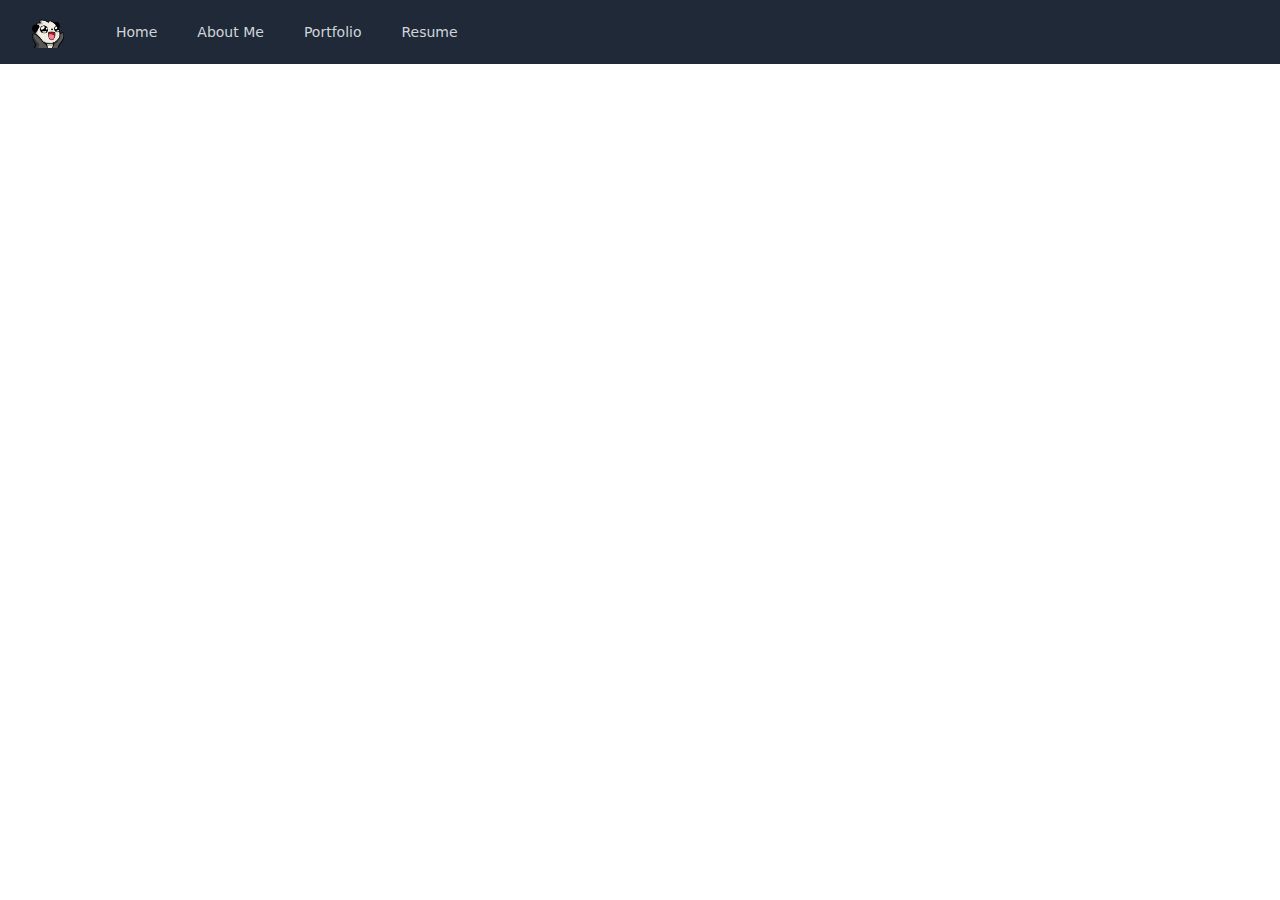
<file: index.html>
<!DOCTYPE html>
<html lang="en">
  <head>
    <meta charset="UTF-8">
    <link rel="icon" href="/favicon.ico">
    <meta name="viewport" content="width=device-width, initial-scale=1.0">
    <title>Lana Maller</title>
    <script type="module" crossorigin src="/assets/index-4eaa6e2d.js"></script>
    <link rel="stylesheet" href="/assets/index-a2afa641.css">
  </head>
  <body>
    <div id="app"></div>
    
  </body>
</html>
</file>
<file: assets/index-a2afa641.css>
*,:before,:after{box-sizing:border-box;border-width:0;border-style:solid;border-color:#e5e7eb}:before,:after{--tw-content: ""}html{line-height:1.5;-webkit-text-size-adjust:100%;-moz-tab-size:4;-o-tab-size:4;tab-size:4;font-family:ui-sans-serif,system-ui,-apple-system,BlinkMacSystemFont,Segoe UI,Roboto,Helvetica Neue,Arial,Noto Sans,sans-serif,"Apple Color Emoji","Segoe UI Emoji",Segoe UI Symbol,"Noto Color Emoji";font-feature-settings:normal;font-variation-settings:normal}body{margin:0;line-height:inherit}hr{height:0;color:inherit;border-top-width:1px}abbr:where([title]){-webkit-text-decoration:underline dotted;text-decoration:underline dotted}h1,h2,h3,h4,h5,h6{font-size:inherit;font-weight:inherit}a{color:inherit;text-decoration:inherit}b,strong{font-weight:bolder}code,kbd,samp,pre{font-family:ui-monospace,SFMono-Regular,Menlo,Monaco,Consolas,Liberation Mono,Courier New,monospace;font-size:1em}small{font-size:80%}sub,sup{font-size:75%;line-height:0;position:relative;vertical-align:baseline}sub{bottom:-.25em}sup{top:-.5em}table{text-indent:0;border-color:inherit;border-collapse:collapse}button,input,optgroup,select,textarea{font-family:inherit;font-feature-settings:inherit;font-variation-settings:inherit;font-size:100%;font-weight:inherit;line-height:inherit;color:inherit;margin:0;padding:0}button,select{text-transform:none}button,[type=button],[type=reset],[type=submit]{-webkit-appearance:button;background-color:transparent;background-image:none}:-moz-focusring{outline:auto}:-moz-ui-invalid{box-shadow:none}progress{vertical-align:baseline}::-webkit-inner-spin-button,::-webkit-outer-spin-button{height:auto}[type=search]{-webkit-appearance:textfield;outline-offset:-2px}::-webkit-search-decoration{-webkit-appearance:none}::-webkit-file-upload-button{-webkit-appearance:button;font:inherit}summary{display:list-item}blockquote,dl,dd,h1,h2,h3,h4,h5,h6,hr,figure,p,pre{margin:0}fieldset{margin:0;padding:0}legend{padding:0}ol,ul,menu{list-style:none;margin:0;padding:0}dialog{padding:0}textarea{resize:vertical}input::-moz-placeholder,textarea::-moz-placeholder{opacity:1;color:#9ca3af}input::placeholder,textarea::placeholder{opacity:1;color:#9ca3af}button,[role=button]{cursor:pointer}:disabled{cursor:default}img,svg,video,canvas,audio,iframe,embed,object{display:block;vertical-align:middle}img,video{max-width:100%;height:auto}[hidden]{display:none}*,:before,:after{--tw-border-spacing-x: 0;--tw-border-spacing-y: 0;--tw-translate-x: 0;--tw-translate-y: 0;--tw-rotate: 0;--tw-skew-x: 0;--tw-skew-y: 0;--tw-scale-x: 1;--tw-scale-y: 1;--tw-pan-x: ;--tw-pan-y: ;--tw-pinch-zoom: ;--tw-scroll-snap-strictness: proximity;--tw-gradient-from-position: ;--tw-gradient-via-position: ;--tw-gradient-to-position: ;--tw-ordinal: ;--tw-slashed-zero: ;--tw-numeric-figure: ;--tw-numeric-spacing: ;--tw-numeric-fraction: ;--tw-ring-inset: ;--tw-ring-offset-width: 0px;--tw-ring-offset-color: #fff;--tw-ring-color: rgb(59 130 246 / .5);--tw-ring-offset-shadow: 0 0 #0000;--tw-ring-shadow: 0 0 #0000;--tw-shadow: 0 0 #0000;--tw-shadow-colored: 0 0 #0000;--tw-blur: ;--tw-brightness: ;--tw-contrast: ;--tw-grayscale: ;--tw-hue-rotate: ;--tw-invert: ;--tw-saturate: ;--tw-sepia: ;--tw-drop-shadow: ;--tw-backdrop-blur: ;--tw-backdrop-brightness: ;--tw-backdrop-contrast: ;--tw-backdrop-grayscale: ;--tw-backdrop-hue-rotate: ;--tw-backdrop-invert: ;--tw-backdrop-opacity: ;--tw-backdrop-saturate: ;--tw-backdrop-sepia: }::backdrop{--tw-border-spacing-x: 0;--tw-border-spacing-y: 0;--tw-translate-x: 0;--tw-translate-y: 0;--tw-rotate: 0;--tw-skew-x: 0;--tw-skew-y: 0;--tw-scale-x: 1;--tw-scale-y: 1;--tw-pan-x: ;--tw-pan-y: ;--tw-pinch-zoom: ;--tw-scroll-snap-strictness: proximity;--tw-gradient-from-position: ;--tw-gradient-via-position: ;--tw-gradient-to-position: ;--tw-ordinal: ;--tw-slashed-zero: ;--tw-numeric-figure: ;--tw-numeric-spacing: ;--tw-numeric-fraction: ;--tw-ring-inset: ;--tw-ring-offset-width: 0px;--tw-ring-offset-color: #fff;--tw-ring-color: rgb(59 130 246 / .5);--tw-ring-offset-shadow: 0 0 #0000;--tw-ring-shadow: 0 0 #0000;--tw-shadow: 0 0 #0000;--tw-shadow-colored: 0 0 #0000;--tw-blur: ;--tw-brightness: ;--tw-contrast: ;--tw-grayscale: ;--tw-hue-rotate: ;--tw-invert: ;--tw-saturate: ;--tw-sepia: ;--tw-drop-shadow: ;--tw-backdrop-blur: ;--tw-backdrop-brightness: ;--tw-backdrop-contrast: ;--tw-backdrop-grayscale: ;--tw-backdrop-hue-rotate: ;--tw-backdrop-invert: ;--tw-backdrop-opacity: ;--tw-backdrop-saturate: ;--tw-backdrop-sepia: }.container{width:100%}@media (min-width: 640px){.container{max-width:640px}}@media (min-width: 768px){.container{max-width:768px}}@media (min-width: 1024px){.container{max-width:1024px}}@media (min-width: 1280px){.container{max-width:1280px}}@media (min-width: 1536px){.container{max-width:1536px}}.sr-only{position:absolute;width:1px;height:1px;padding:0;margin:-1px;overflow:hidden;clip:rect(0,0,0,0);white-space:nowrap;border-width:0}.absolute{position:absolute}.relative{position:relative}.-inset-0{top:-0px;right:-0px;bottom:-0px;left:-0px}.-inset-0\.5{top:-.125rem;right:-.125rem;bottom:-.125rem;left:-.125rem}.inset-0{top:0;right:0;bottom:0;left:0}.-top-52{top:-13rem}.bottom-0{bottom:0}.bottom-24{bottom:6rem}.bottom-40{bottom:10rem}.left-1\/2{left:50%}.left-\[max\(50\%\,25rem\)\]{left:max(50%,25rem)}.right-0{right:0}.right-44{right:11rem}.right-72{right:18rem}.top-0{top:0}.top-52{top:13rem}.isolate{isolation:isolate}.-z-10{z-index:-10}.z-10{z-index:10}.float-left{float:left}.m-10{margin:2.5rem}.m-auto{margin:auto}.mx-auto{margin-left:auto;margin-right:auto}.-ml-0{margin-left:-0px}.-ml-0\.5{margin-left:-.125rem}.-ml-12{margin-left:-3rem}.-mr-1{margin-right:-.25rem}.-mr-2{margin-right:-.5rem}.-mt-12{margin-top:-3rem}.mb-10{margin-bottom:2.5rem}.mb-12{margin-bottom:3rem}.mb-14{margin-bottom:3.5rem}.mb-2{margin-bottom:.5rem}.mb-20{margin-bottom:5rem}.mb-3{margin-bottom:.75rem}.mb-32{margin-bottom:8rem}.mb-4{margin-bottom:1rem}.mb-8{margin-bottom:2rem}.ml-1{margin-left:.25rem}.ml-1\.5{margin-left:.375rem}.ml-3{margin-left:.75rem}.mr-1{margin-right:.25rem}.mr-1\.5{margin-right:.375rem}.mr-10{margin-right:2.5rem}.mt-2{margin-top:.5rem}.mt-20{margin-top:5rem}.mt-5{margin-top:1.25rem}.mt-6{margin-top:1.5rem}.mt-8{margin-top:2rem}.block{display:block}.flex{display:flex}.inline-flex{display:inline-flex}.table{display:table}.grid{display:grid}.hidden{display:none}.aspect-\[1097\/845\]{aspect-ratio:1097/845}.h-16{height:4rem}.h-5{height:1.25rem}.h-6{height:1.5rem}.h-8{height:2rem}.h-\[64rem\]{height:64rem}.min-h-full{min-height:100%}.w-40{width:10rem}.w-48{width:12rem}.w-5{width:1.25rem}.w-6{width:1.5rem}.w-8{width:2rem}.w-\[100px\]{width:100px}.w-\[128rem\]{width:128rem}.w-\[48rem\]{width:48rem}.w-\[68\.5625rem\]{width:68.5625rem}.w-full{width:100%}.min-w-0{min-width:0px}.max-w-2xl{max-width:42rem}.max-w-7xl{max-width:80rem}.max-w-none{max-width:none}.max-w-xl{max-width:36rem}.flex-1{flex:1 1 0%}.flex-shrink-0{flex-shrink:0}.origin-top-right{transform-origin:top right}.-translate-x-1\/2{--tw-translate-x: -50%;transform:translate(var(--tw-translate-x),var(--tw-translate-y)) rotate(var(--tw-rotate)) skew(var(--tw-skew-x)) skewY(var(--tw-skew-y)) scaleX(var(--tw-scale-x)) scaleY(var(--tw-scale-y))}.scale-100{--tw-scale-x: 1;--tw-scale-y: 1;transform:translate(var(--tw-translate-x),var(--tw-translate-y)) rotate(var(--tw-rotate)) skew(var(--tw-skew-x)) skewY(var(--tw-skew-y)) scaleX(var(--tw-scale-x)) scaleY(var(--tw-scale-y))}.scale-95{--tw-scale-x: .95;--tw-scale-y: .95;transform:translate(var(--tw-translate-x),var(--tw-translate-y)) rotate(var(--tw-rotate)) skew(var(--tw-skew-x)) skewY(var(--tw-skew-y)) scaleX(var(--tw-scale-x)) scaleY(var(--tw-scale-y))}.transform{transform:translate(var(--tw-translate-x),var(--tw-translate-y)) rotate(var(--tw-rotate)) skew(var(--tw-skew-x)) skewY(var(--tw-skew-y)) scaleX(var(--tw-scale-x)) scaleY(var(--tw-scale-y))}.transform-gpu{transform:translate3d(var(--tw-translate-x),var(--tw-translate-y),0) rotate(var(--tw-rotate)) skew(var(--tw-skew-x)) skewY(var(--tw-skew-y)) scaleX(var(--tw-scale-x)) scaleY(var(--tw-scale-y))}.list-inside{list-style-position:inside}.list-disc{list-style-type:disc}.grid-cols-1{grid-template-columns:repeat(1,minmax(0,1fr))}.flex-col{flex-direction:column}.items-center{align-items:center}.items-baseline{align-items:baseline}.justify-center{justify-content:center}.justify-between{justify-content:space-between}.gap-10{gap:2.5rem}.gap-4{gap:1rem}.gap-8{gap:2rem}.gap-x-8{-moz-column-gap:2rem;column-gap:2rem}.gap-y-16{row-gap:4rem}.space-x-4>:not([hidden])~:not([hidden]){--tw-space-x-reverse: 0;margin-right:calc(1rem * var(--tw-space-x-reverse));margin-left:calc(1rem * calc(1 - var(--tw-space-x-reverse)))}.space-y-1>:not([hidden])~:not([hidden]){--tw-space-y-reverse: 0;margin-top:calc(.25rem * calc(1 - var(--tw-space-y-reverse)));margin-bottom:calc(.25rem * var(--tw-space-y-reverse))}.space-y-4>:not([hidden])~:not([hidden]){--tw-space-y-reverse: 0;margin-top:calc(1rem * calc(1 - var(--tw-space-y-reverse)));margin-bottom:calc(1rem * var(--tw-space-y-reverse))}.overflow-hidden{overflow:hidden}.overflow-visible{overflow:visible}.rounded-full{border-radius:9999px}.rounded-md{border-radius:.375rem}.rounded-xl{border-radius:.75rem}.border-2{border-width:2px}.border-4{border-width:4px}.border-b-2{border-bottom-width:2px}.border-black{--tw-border-opacity: 1;border-color:rgb(0 0 0 / var(--tw-border-opacity))}.border-gray-900{--tw-border-opacity: 1;border-color:rgb(17 24 39 / var(--tw-border-opacity))}.border-white{--tw-border-opacity: 1;border-color:rgb(255 255 255 / var(--tw-border-opacity))}.bg-gray-100{--tw-bg-opacity: 1;background-color:rgb(243 244 246 / var(--tw-bg-opacity))}.bg-gray-800{--tw-bg-opacity: 1;background-color:rgb(31 41 55 / var(--tw-bg-opacity))}.bg-gray-900{--tw-bg-opacity: 1;background-color:rgb(17 24 39 / var(--tw-bg-opacity))}.bg-indigo-600{--tw-bg-opacity: 1;background-color:rgb(79 70 229 / var(--tw-bg-opacity))}.bg-white{--tw-bg-opacity: 1;background-color:rgb(255 255 255 / var(--tw-bg-opacity))}.bg-gradient-to-tr{background-image:linear-gradient(to top right,var(--tw-gradient-stops))}.from-\[\#ff4694\]{--tw-gradient-from: #ff4694 var(--tw-gradient-from-position);--tw-gradient-to: rgb(255 70 148 / 0) var(--tw-gradient-to-position);--tw-gradient-stops: var(--tw-gradient-from), var(--tw-gradient-to)}.to-\[\#776fff\]{--tw-gradient-to: #776fff var(--tw-gradient-to-position)}.fill-gray-50{fill:#f9fafb}.stroke-gray-200{stroke:#e5e7eb}.p-12{padding:3rem}.p-2{padding:.5rem}.px-2{padding-left:.5rem;padding-right:.5rem}.px-3{padding-left:.75rem;padding-right:.75rem}.px-4{padding-left:1rem;padding-right:1rem}.px-6{padding-left:1.5rem;padding-right:1.5rem}.py-1{padding-top:.25rem;padding-bottom:.25rem}.py-10{padding-top:2.5rem;padding-bottom:2.5rem}.py-2{padding-top:.5rem;padding-bottom:.5rem}.py-20{padding-top:5rem;padding-bottom:5rem}.py-6{padding-top:1.5rem;padding-bottom:1.5rem}.pb-2{padding-bottom:.5rem}.pb-3{padding-bottom:.75rem}.pt-2{padding-top:.5rem}.text-center{text-align:center}.text-justify{text-align:justify}.text-2xl{font-size:1.5rem;line-height:2rem}.text-3xl{font-size:1.875rem;line-height:2.25rem}.text-4xl{font-size:2.25rem;line-height:2.5rem}.text-base{font-size:1rem;line-height:1.5rem}.text-lg{font-size:1.125rem;line-height:1.75rem}.text-sm{font-size:.875rem;line-height:1.25rem}.text-xl{font-size:1.25rem;line-height:1.75rem}.font-bold{font-weight:700}.font-medium{font-weight:500}.font-semibold{font-weight:600}.italic{font-style:italic}.leading-7{line-height:1.75rem}.leading-8{line-height:2rem}.tracking-tight{letter-spacing:-.025em}.text-gray-300{--tw-text-opacity: 1;color:rgb(209 213 219 / var(--tw-text-opacity))}.text-gray-400{--tw-text-opacity: 1;color:rgb(156 163 175 / var(--tw-text-opacity))}.text-gray-500{--tw-text-opacity: 1;color:rgb(107 114 128 / var(--tw-text-opacity))}.text-gray-600{--tw-text-opacity: 1;color:rgb(75 85 99 / var(--tw-text-opacity))}.text-gray-700{--tw-text-opacity: 1;color:rgb(55 65 81 / var(--tw-text-opacity))}.text-gray-900{--tw-text-opacity: 1;color:rgb(17 24 39 / var(--tw-text-opacity))}.text-white{--tw-text-opacity: 1;color:rgb(255 255 255 / var(--tw-text-opacity))}.opacity-0{opacity:0}.opacity-100{opacity:1}.opacity-20{opacity:.2}.shadow{--tw-shadow: 0 1px 3px 0 rgb(0 0 0 / .1), 0 1px 2px -1px rgb(0 0 0 / .1);--tw-shadow-colored: 0 1px 3px 0 var(--tw-shadow-color), 0 1px 2px -1px var(--tw-shadow-color);box-shadow:var(--tw-ring-offset-shadow, 0 0 #0000),var(--tw-ring-shadow, 0 0 #0000),var(--tw-shadow)}.shadow-lg{--tw-shadow: 0 10px 15px -3px rgb(0 0 0 / .1), 0 4px 6px -4px rgb(0 0 0 / .1);--tw-shadow-colored: 0 10px 15px -3px var(--tw-shadow-color), 0 4px 6px -4px var(--tw-shadow-color);box-shadow:var(--tw-ring-offset-shadow, 0 0 #0000),var(--tw-ring-shadow, 0 0 #0000),var(--tw-shadow)}.shadow-sm{--tw-shadow: 0 1px 2px 0 rgb(0 0 0 / .05);--tw-shadow-colored: 0 1px 2px 0 var(--tw-shadow-color);box-shadow:var(--tw-ring-offset-shadow, 0 0 #0000),var(--tw-ring-shadow, 0 0 #0000),var(--tw-shadow)}.shadow-xl{--tw-shadow: 0 20px 25px -5px rgb(0 0 0 / .1), 0 8px 10px -6px rgb(0 0 0 / .1);--tw-shadow-colored: 0 20px 25px -5px var(--tw-shadow-color), 0 8px 10px -6px var(--tw-shadow-color);box-shadow:var(--tw-ring-offset-shadow, 0 0 #0000),var(--tw-ring-shadow, 0 0 #0000),var(--tw-shadow)}.ring-1{--tw-ring-offset-shadow: var(--tw-ring-inset) 0 0 0 var(--tw-ring-offset-width) var(--tw-ring-offset-color);--tw-ring-shadow: var(--tw-ring-inset) 0 0 0 calc(1px + var(--tw-ring-offset-width)) var(--tw-ring-color);box-shadow:var(--tw-ring-offset-shadow),var(--tw-ring-shadow),var(--tw-shadow, 0 0 #0000)}.ring-inset{--tw-ring-inset: inset}.ring-black{--tw-ring-opacity: 1;--tw-ring-color: rgb(0 0 0 / var(--tw-ring-opacity))}.ring-gray-300{--tw-ring-opacity: 1;--tw-ring-color: rgb(209 213 219 / var(--tw-ring-opacity))}.ring-gray-400\/10{--tw-ring-color: rgb(156 163 175 / .1)}.ring-opacity-5{--tw-ring-opacity: .05}.blur-3xl{--tw-blur: blur(64px);filter:var(--tw-blur) var(--tw-brightness) var(--tw-contrast) var(--tw-grayscale) var(--tw-hue-rotate) var(--tw-invert) var(--tw-saturate) var(--tw-sepia) var(--tw-drop-shadow)}.transition{transition-property:color,background-color,border-color,text-decoration-color,fill,stroke,opacity,box-shadow,transform,filter,-webkit-backdrop-filter;transition-property:color,background-color,border-color,text-decoration-color,fill,stroke,opacity,box-shadow,transform,filter,backdrop-filter;transition-property:color,background-color,border-color,text-decoration-color,fill,stroke,opacity,box-shadow,transform,filter,backdrop-filter,-webkit-backdrop-filter;transition-timing-function:cubic-bezier(.4,0,.2,1);transition-duration:.15s}.duration-200{transition-duration:.2s}.duration-75{transition-duration:75ms}.ease-in{transition-timing-function:cubic-bezier(.4,0,1,1)}.ease-out{transition-timing-function:cubic-bezier(0,0,.2,1)}.\[mask-image\:radial-gradient\(64rem_64rem_at_top\,white\,transparent\)\]{-webkit-mask-image:radial-gradient(64rem 64rem at top,white,transparent);mask-image:radial-gradient(64rem 64rem at top,white,transparent)}.hover\:bg-gray-50:hover{--tw-bg-opacity: 1;background-color:rgb(249 250 251 / var(--tw-bg-opacity))}.hover\:bg-gray-700:hover{--tw-bg-opacity: 1;background-color:rgb(55 65 81 / var(--tw-bg-opacity))}.hover\:bg-indigo-500:hover{--tw-bg-opacity: 1;background-color:rgb(99 102 241 / var(--tw-bg-opacity))}.hover\:text-white:hover{--tw-text-opacity: 1;color:rgb(255 255 255 / var(--tw-text-opacity))}.hover\:ring-gray-400:hover{--tw-ring-opacity: 1;--tw-ring-color: rgb(156 163 175 / var(--tw-ring-opacity))}.focus\:outline-none:focus{outline:2px solid transparent;outline-offset:2px}.focus\:ring-2:focus{--tw-ring-offset-shadow: var(--tw-ring-inset) 0 0 0 var(--tw-ring-offset-width) var(--tw-ring-offset-color);--tw-ring-shadow: var(--tw-ring-inset) 0 0 0 calc(2px + var(--tw-ring-offset-width)) var(--tw-ring-color);box-shadow:var(--tw-ring-offset-shadow),var(--tw-ring-shadow),var(--tw-shadow, 0 0 #0000)}.focus\:ring-white:focus{--tw-ring-opacity: 1;--tw-ring-color: rgb(255 255 255 / var(--tw-ring-opacity))}.focus\:ring-offset-2:focus{--tw-ring-offset-width: 2px}.focus\:ring-offset-gray-800:focus{--tw-ring-offset-color: #1f2937}.focus-visible\:outline:focus-visible{outline-style:solid}.focus-visible\:outline-2:focus-visible{outline-width:2px}.focus-visible\:outline-offset-2:focus-visible{outline-offset:2px}.focus-visible\:outline-indigo-600:focus-visible{outline-color:#4f46e5}@media (min-width: 640px){.sm\:absolute{position:absolute}.sm\:relative{position:relative}.sm\:-top-10{top:-2.5rem}.sm\:-top-8{top:-2rem}.sm\:bottom-10{bottom:2.5rem}.sm\:left-1\/2{left:50%}.sm\:right-1\/2{right:50%}.sm\:right-16{right:4rem}.sm\:top-\[-28rem\]{top:-28rem}.sm\:-z-10{z-index:-10}.sm\:mx-0{margin-left:0;margin-right:0}.sm\:mx-auto{margin-left:auto;margin-right:auto}.sm\:ml-16{margin-left:4rem}.sm\:ml-3{margin-left:.75rem}.sm\:mr-10{margin-right:2.5rem}.sm\:block{display:block}.sm\:hidden{display:none}.sm\:w-1\/3{width:33.333333%}.sm\:w-\[130px\]{width:130px}.sm\:w-\[52rem\]{width:52rem}.sm\:max-w-7xl{max-width:80rem}.sm\:translate-x-0{--tw-translate-x: 0px;transform:translate(var(--tw-translate-x),var(--tw-translate-y)) rotate(var(--tw-rotate)) skew(var(--tw-skew-x)) skewY(var(--tw-skew-y)) scaleX(var(--tw-scale-x)) scaleY(var(--tw-scale-y))}.sm\:transform-gpu{transform:translate3d(var(--tw-translate-x),var(--tw-translate-y),0) rotate(var(--tw-rotate)) skew(var(--tw-skew-x)) skewY(var(--tw-skew-y)) scaleX(var(--tw-scale-x)) scaleY(var(--tw-scale-y))}.sm\:truncate{overflow:hidden;text-overflow:ellipsis;white-space:nowrap}.sm\:px-14{padding-left:3.5rem;padding-right:3.5rem}.sm\:px-6{padding-left:1.5rem;padding-right:1.5rem}.sm\:py-16{padding-top:4rem;padding-bottom:4rem}.sm\:pb-12{padding-bottom:3rem}.sm\:pt-14{padding-top:3.5rem}.sm\:text-2xl{font-size:1.5rem;line-height:2rem}.sm\:text-4xl{font-size:2.25rem;line-height:2.5rem}.sm\:text-6xl{font-size:3.75rem;line-height:1}.sm\:tracking-tight{letter-spacing:-.025em}.sm\:blur-3xl{--tw-blur: blur(64px);filter:var(--tw-blur) var(--tw-brightness) var(--tw-contrast) var(--tw-grayscale) var(--tw-hue-rotate) var(--tw-invert) var(--tw-saturate) var(--tw-sepia) var(--tw-drop-shadow)}}@media (min-width: 768px){.md\:block{display:block}.md\:hidden{display:none}.md\:w-\[150px\]{width:150px}.md\:px-24{padding-left:6rem;padding-right:6rem}}@media (min-width: 1024px){.lg\:sticky{position:sticky}.lg\:top-4{top:1rem}.lg\:col-span-2{grid-column:span 2 / span 2}.lg\:col-start-1{grid-column-start:1}.lg\:col-start-2{grid-column-start:2}.lg\:row-span-3{grid-row:span 3 / span 3}.lg\:row-start-1{grid-row-start:1}.lg\:row-start-2{grid-row-start:2}.lg\:mx-0{margin-left:0;margin-right:0}.lg\:mx-auto{margin-left:auto;margin-right:auto}.lg\:ml-4{margin-left:1rem}.lg\:mt-0{margin-top:0}.lg\:flex{display:flex}.lg\:grid{display:grid}.lg\:w-full{width:100%}.lg\:max-w-7xl{max-width:80rem}.lg\:max-w-lg{max-width:32rem}.lg\:max-w-none{max-width:none}.lg\:grid-cols-2{grid-template-columns:repeat(2,minmax(0,1fr))}.lg\:items-start{align-items:flex-start}.lg\:items-center{align-items:center}.lg\:justify-between{justify-content:space-between}.lg\:gap-x-8{-moz-column-gap:2rem;column-gap:2rem}.lg\:gap-y-6{row-gap:1.5rem}.lg\:overflow-hidden{overflow:hidden}.lg\:overflow-visible{overflow:visible}.lg\:px-0{padding-left:0;padding-right:0}.lg\:px-8{padding-left:2rem;padding-right:2rem}.lg\:pr-4{padding-right:1rem}}@media (min-width: 1280px){.xl\:block{display:block}.xl\:flex{display:flex}.xl\:hidden{display:none}.xl\:w-2\/3{width:66.666667%}.xl\:max-w-2xl{max-width:42rem}.xl\:gap-36{gap:9rem}.xl\:px-8{padding-left:2rem;padding-right:2rem}}
</file>
